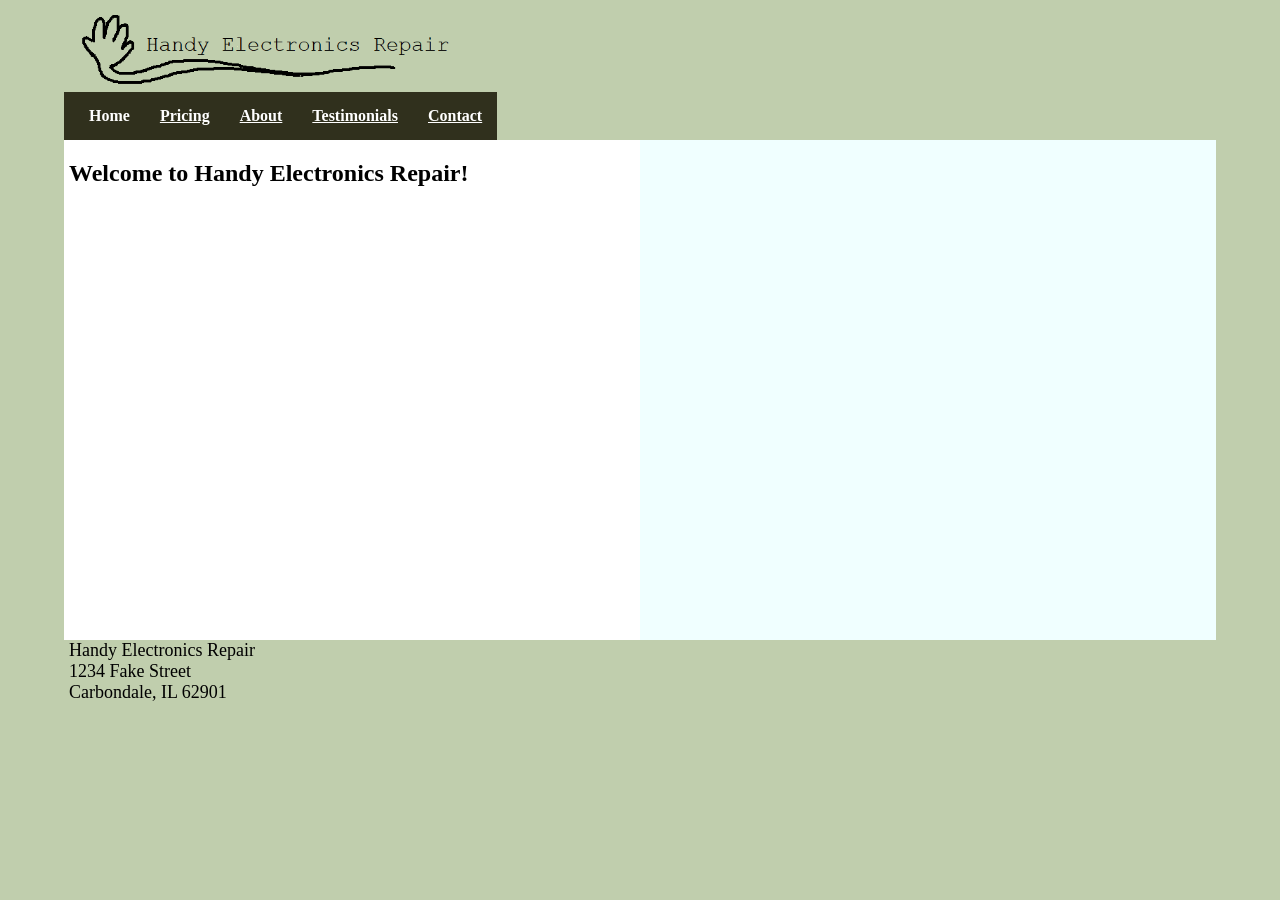
<file: index.htm>
﻿<!DOCTYPE html>

<!-- @author sadie walker, final
Southern Illinois University developed 2026 -->
<html lang="en-US">
    <head>
        <meta charset="utf-8">
        <title>Handy Electronics Repair</title>
        <link rel="stylesheet" href="style/main.css">
        <link rel="stylesheet" href="style/slicknav.css">
        <script src="https://code.jquery.com/jquery-3.2.1.min.js"></script> 
        <script src="js/jquery.slicknav.min.js"></script> 
        <script type="text/javascript"> 
            $(document).ready(function(){
                $('#nav_menu').slicknav({prependTo:"#mobile_menu"}); 
            }); 
        </script>
        <meta name="description" content="index"> <meta name="keywords" content="electronics, repair">
    </head>

    <body>
        <header>
            <img src="images/finallogo.png" alt="Handy Electronics Repair Logo" width="400px"></div>
        </header>
        <nav id = "mobile_menu"></nav>
        <nav id = "nav_menu">
            <ul>
                <li><a href = "index.htm" class = "current">Home</a></li>
                <li><a href = "pricing.htm">Pricing</a></li>
                <li><a href = "about.htm">About</a></li>
                <li><a href = "testimonials.htm">Testimonials</a></li>
                <li><a href = "contact.htm">Contact</a></li>
            </ul>
        </nav>
        
        <main>
            <h2>Welcome to Handy Electronics Repair!</h2>
            </main>
        <aside>
        </aside>    
    </body>
    <footer>
        <p>Handy Electronics Repair<br>1234 Fake Street<br>Carbondale, IL 62901</p>
    </footer>
</html>
</file>
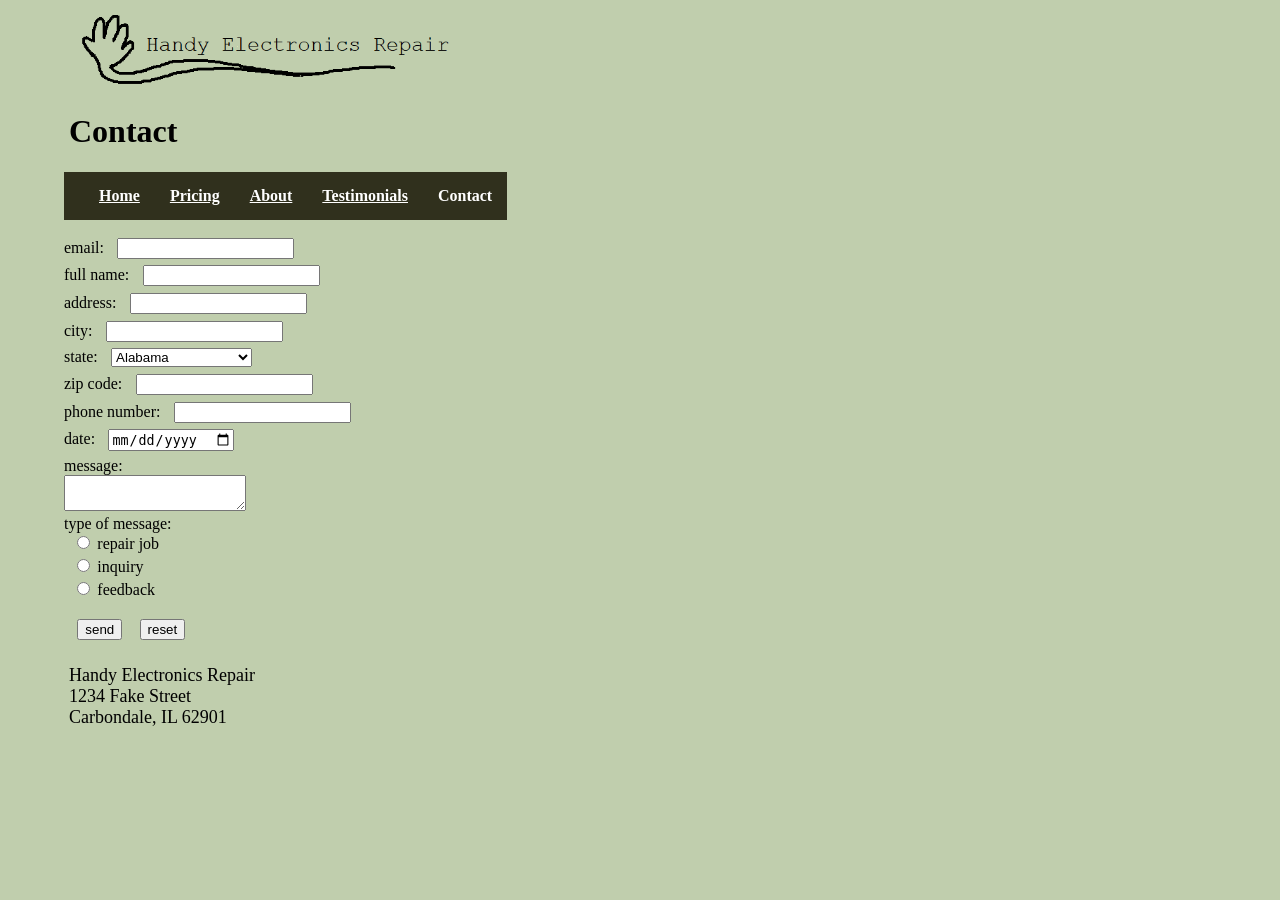
<file: contact.htm>
<!DOCTYPE html>

<!-- @author sadie walker, final
Southern Illinois University developed 2026 -->
<html lang="en-US">
    <head>
        <meta charset="utf-8">
        <title>Contact</title>
        <link rel="stylesheet" href="style/main.css">
        <link rel="stylesheet" href="style/slicknav.css">
        <script src="https://code.jquery.com/jquery-3.2.1.min.js"></script> 
        <script src="js/jquery.slicknav.min.js"></script> 
        <script type="text/javascript"> 
            $(document).ready(function(){
                $('#nav_menu').slicknav({prependTo:"#mobile_menu"}); 
            }); 
        </script>
        <meta name="description" content="resume"> <meta name="keywords" content="electronics, repair, contact">
    </head>

    <body>
        <header>
            <img src="images/finallogo.png" alt="Handy Electronics Repair Logo" width="400px"></div>
            <h1>Contact</h1> 
        </header>
        <nav id = "mobile_menu"></nav>
        <nav id = "nav_menu">
            <ul>
                <ul>
                <li><a href = "index.htm">Home</a></li>
                <li><a href = "pricing.htm">Pricing</a></li>
                <li><a href = "about.htm">About</a></li>
                <li><a href = "testimonials.htm">Testimonials</a></li>
                <li><a href = "contact.htm" class = "current">Contact</a></li>
            </ul>
            </ul>
        </nav>
        <p>
        <form id="contact" action="send.php" method="get" target="_blank">
            <label for="email">email:</label><input type="email" id="email"><br>
            <label for="name">full name:</label><input type="text" id="name"><br>
            <label for="address">address:</label><input type="text" id="address"><br>
            <label for="city">city:</label><input type="text" id="city"><br>
            <label for="state">state:</label><select id="state">
                <option value="AL">Alabama</option>
                <option value="AK">Alaska</option>
                <option value="AZ">Arizona</option>
                <option value="AR">Arkansas</option>
                <option value="CA">California</option>
                <option value="CO">Colorado</option>
                <option value="CT">Connecticut</option>
                <option value="DE">Delaware</option>
                <option value="DC">District Of Columbia</option>
                <option value="FL">Florida</option>
                <option value="GA">Georgia</option>
                <option value="HI">Hawaii</option>
                <option value="ID">Idaho</option>
                <option value="IL">Illinois</option>
                <option value="IN">Indiana</option>
                <option value="IA">Iowa</option>
                <option value="KS">Kansas</option>
                <option value="KY">Kentucky</option>
                <option value="LA">Louisiana</option>
                <option value="ME">Maine</option>
                <option value="MD">Maryland</option>
                <option value="MA">Massachusetts</option>
                <option value="MI">Michigan</option>
                <option value="MN">Minnesota</option>
                <option value="MS">Mississippi</option>
                <option value="MO">Missouri</option>
                <option value="MT">Montana</option>
                <option value="NE">Nebraska</option>
                <option value="NV">Nevada</option>
                <option value="NH">New Hampshire</option>
                <option value="NJ">New Jersey</option>
                <option value="NM">New Mexico</option>
                <option value="NY">New York</option>
                <option value="NC">North Carolina</option>
                <option value="ND">North Dakota</option>
                <option value="OH">Ohio</option>
                <option value="OK">Oklahoma</option>
                <option value="OR">Oregon</option>
                <option value="PA">Pennsylvania</option>
                <option value="RI">Rhode Island</option>
                <option value="SC">South Carolina</option>
                <option value="SD">South Dakota</option>
                <option value="TN">Tennessee</option>
                <option value="TX">Texas</option>
                <option value="UT">Utah</option>
                <option value="VT">Vermont</option>
                <option value="VA">Virginia</option>
                <option value="WA">Washington</option>
                <option value="WV">West Virginia</option>
                <option value="WI">Wisconsin</option>
                <option value="WY">Wyoming</option>
            </select><br>
            <label for="zip">zip code:</label><input type="text" id="zip" pattern="\d{5}([\-]\d{4})?"><br>
            <label for="phone">phone number:</label><input type="tel" id="phone" pattern="\d{3}[\-]\d{3}[\-]\d{4}"><br>
            <label for="date">date:</label><input type="date" name="date"><br>
            message:<br>
            <textarea id="message"></textarea><br>
            <label for="inq">type of message:</label><br>
            <input type="radio" name="inq" id="inq1">
            <label for="inq1">repair job</label><br>
            <input type="radio" name="inq" id="inq2">
            <label for="inq2">inquiry</label><br>
            <input type="radio" name="inq" id="inq3">
            <label for="inq2">feedback</label><br><br>
            <input type="submit" id="send" value="send">
            <input type="reset" id="reset" value="reset">

        </form>
        </p>
        <footer>
            <p>Handy Electronics Repair<br>1234 Fake Street<br>Carbondale, IL 62901</p>
        </footer>
    </body>

</html>
</file>
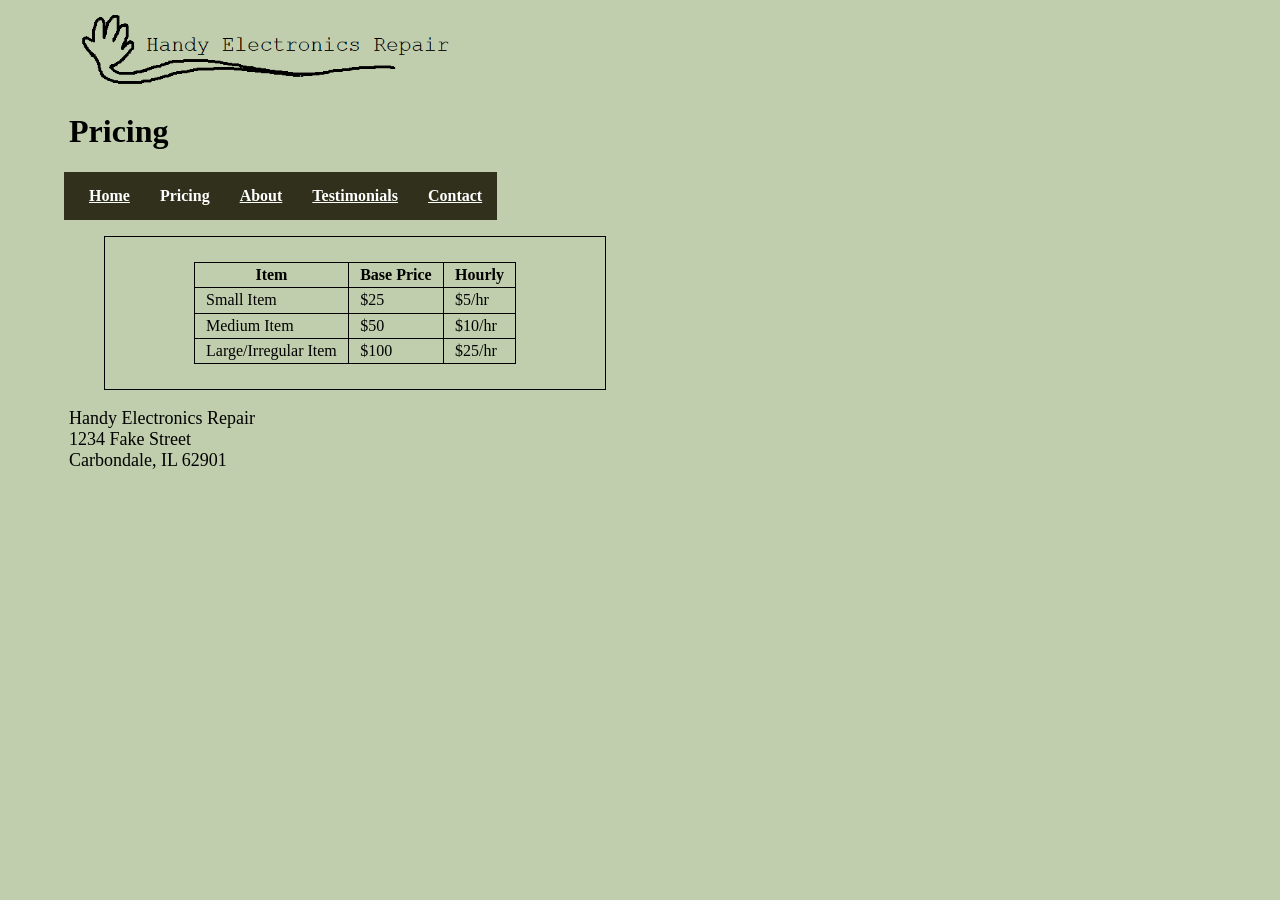
<file: pricing.htm>
<!DOCTYPE html>

<!-- @author sadie walker, final
Southern Illinois University developed 2026 -->
<html lang="en-US">
    <head>
        <meta charset="utf-8">
        <title>Pricing</title>
        <link rel="stylesheet" href="style/main.css">
        <link rel="stylesheet" href="style/slicknav.css">
        <script src="https://code.jquery.com/jquery-3.2.1.min.js"></script> 
        <script src="js/jquery.slicknav.min.js"></script> 
        <script type="text/javascript"> 
            $(document).ready(function(){
                $('#nav_menu').slicknav({prependTo:"#mobile_menu"}); 
            }); 
        </script>
        <meta name="description" content="pricing"> <meta name="keywords" content="electronics, repair, pricing">
    </head>

    <body>
        <header>
            <img src="images/finallogo.png" alt="Handy Electronics Repair Logo" width="400px"></div>
            <h1>Pricing</h1> 
        </header>
        <nav id = "mobile_menu"></nav>
        <nav id = "nav_menu">
            <ul>
                <li><a href = "index.htm">Home</a></li>
                <li><a href = "pricing.htm" class = "current">Pricing</a></li>
                <li><a href = "about.htm">About</a></li>
                <li><a href = "testimonials.htm">Testimonials</a></li>
                <li><a href = "contact.htm">Contact</a></li>
            </ul>
        </nav>
        <figure>
            <table>
                <thead>
                    <tr>
                        <th>Item</th>
                        <th>Base Price</th>
                        <th>Hourly</th>
                    </tr>
                </thead>
                <tbody>
                    <tr>
                        <td>Small Item</td>
                        <td>$25</td>
                        <td>$5/hr</td>
                    </tr>
                    <tr>
                        <td>Medium Item</td>
                        <td>$50</td>
                        <td>$10/hr</td>
                    </tr>
                    <tr>
                        <td>Large/Irregular Item</td>
                        <td>$100</td>
                        <td>$25/hr</td>
                    </tr>
                </tbody>
            </table>
        </figure>
        <footer>
           <p>Handy Electronics Repair<br>1234 Fake Street<br>Carbondale, IL 62901</p>
        </footer>
    </body>

</html>
</file>
<file: style/main.css>
/* @author sadie walker */
@media only screen and (max-width: 2024px) {
    #mobile_menu {display: none;}
    #nav_menu {display: flex;}
    ul {
        display: flex;
        flex-direction: row;
        list-style-type: none;
        padding: 0;
        margin: 0;
    }
}
@media only screen and (max-width: 959px) {
    #mobile_menu {display: none;}
    #nav_menu {display: flex;}
    ul {
        display: flex;
        flex-direction: row;
        list-style-type: none;
        padding: 0;
        margin: 0;
    }
}
@media only screen and (max-width: 767px) {
    #mobile_menu {display: block;}
    #nav_menu { display: none; }
    header h2 { font-size: 1.375em; }
    header h3 { font-size: .8125em; }
    p { font-size: 875em; }
    article h1, main h2, aside h2
    { font-size: 1em; }
    aside li { font-size: .875em; }
}
@media only screen and (max-width: 479px) {
    #mobile_menu {display: block;}
    #nav_menu { display: none; }
    header h2 { font-size: 1.375em; }
    header h3 { font-size: .8125em; }
    p { font-size: 875em; }
    article h1, main h2, aside h2
    { font-size: 1em; }
    aside li { font-size: .875em; }   
}
/*font embed*/
@import url('https://fonts.googleapis.com/css2?family=Manrope:wght@200..800&family=Ubuntu:ital,wght@0,300;0,400;0,500;0,700;1,300;1,400;1,500;1,700&display=swap');

.manrope-font {
  font-family: "Manrope", sans-serif;
  font-optical-sizing: auto;
  font-weight: 200;
  font-style: normal;
}
/*style for body*/
body {
    width: 90%;
    background-color:rgb(192, 206, 173);
    margin: 10px auto;
}
main {
    width: 50%;
    height: 500px;
    background-color:rgb(255, 255, 255);
    float: left;
}
aside {
    width: 50%;
    height: 500px;
    background-color:azure;
    float: left;
}
h1, h2 {
    padding-left: 5px;
    padding-right: 5px;
}
p {
    font-size: 1.125em;
    padding-left: 5px;
    padding-right: 5px;
}
footer {
    clear: both;
}
ul {
    padding-left: 10px;
}
li {
    padding-left: 10px;
}
.first {    /*interests page list items*/
    padding-left: 15px;
}
.roundcorners img {
    margin: 0;
    padding: 0;
    border-radius: 20px;
    position: relative;
    right: 10px;
    left: 10px;
}
#nav_menu ul {
    display: flex;
    justify-content: space-between;
    list-style-type: none;
    background-color: #30301d;
}
#nav_menu ul li {
    display: inline;
    padding: 15px;
    text-align: center;
}
#nav_menu ul li a {
    font-weight: bold;
    color: #ffffff;}
#nav_menu ul li a.current {
    text-decoration: none; 
}
figure, figcaption {
    padding: 0;
}
figure {
    border: 1px solid black;
    width: 470px;
    padding: 15px;
}
figcaption {
    display: block;
    font-weight: bold;
    text-align: center;
    font-size: 120%;
}
table {
    border-collapse: collapse;
    border: 1px solid black;
    margin: 10px auto;
}
th, td {
    border: 1px solid black;
    padding: .2em .7em;
}
label {
    width: 5em;
    text-align: right;
}
input, select {
    margin-left: 1em;
    margin-bottom: .5em;
}
</file>
